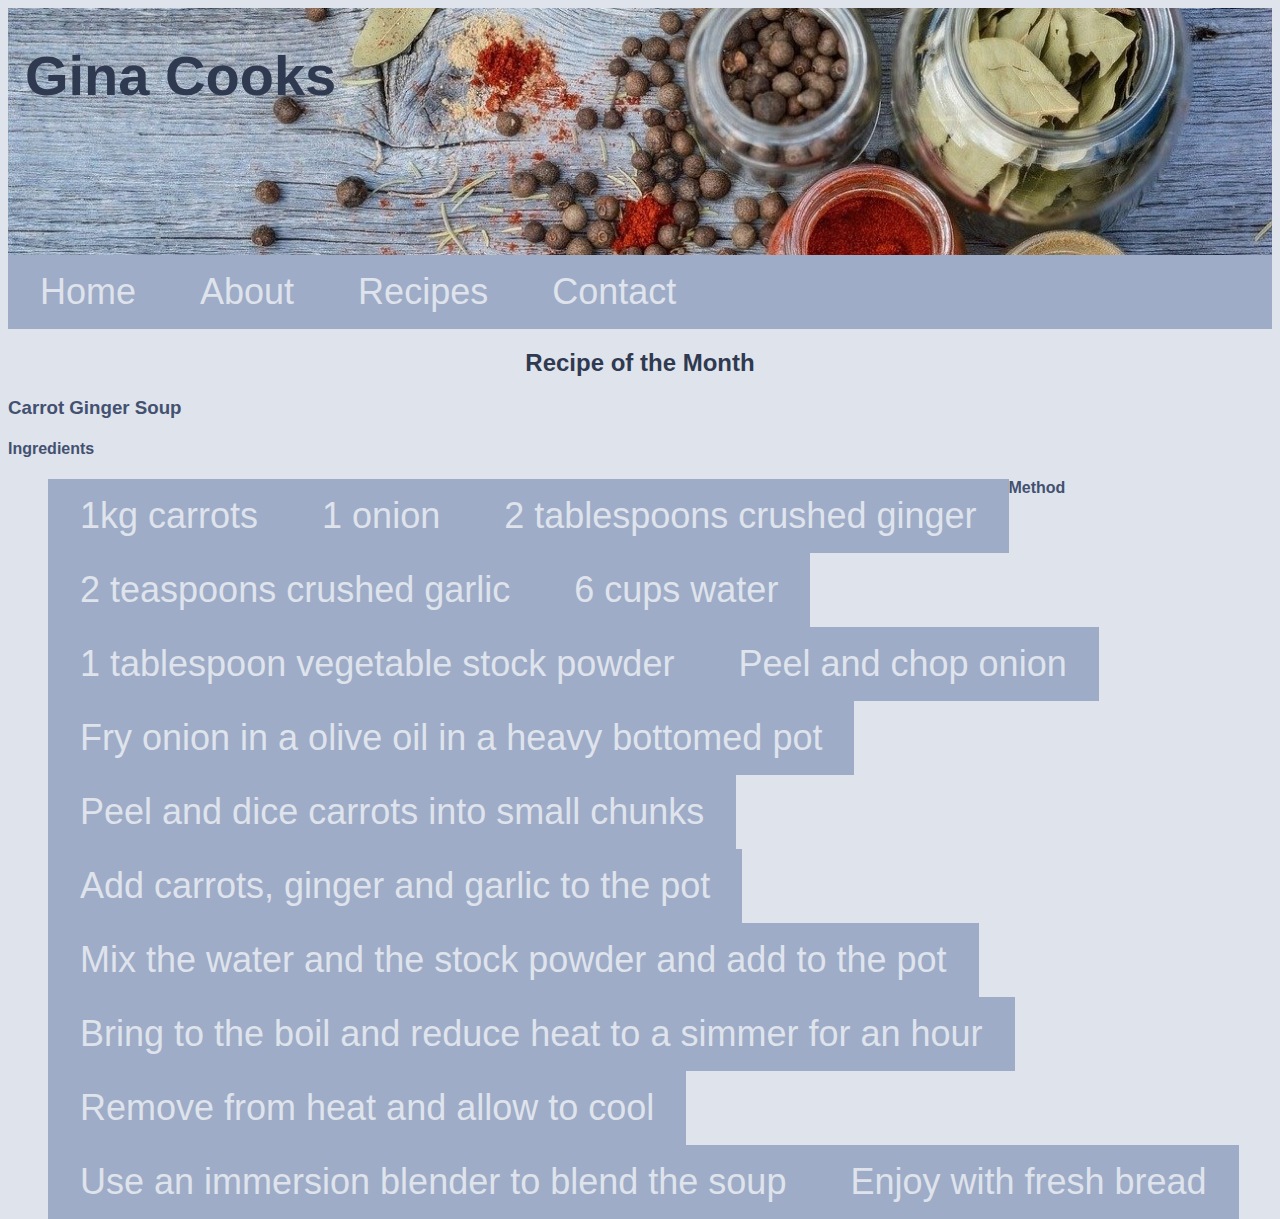
<file: index.html>
<!DOCTYPE html>
<html>
<head>
	<title>Gina Cooks</title>

	<meta name="viewport" content="width=device-width, initial-scale=1.0">
	<link rel="stylesheet" type="text/css" href="style.css">
	<script src="https://code.jquery.com/jquery-1.10.2.js"></script>

</head>
<body>
	<!-- SITE HEADER -->
	<header>
		<div>
			<img src="images/spices.jpg" alt="header image of spices" width="100%" class="headimage">
			<h1 class="SiteName"><a href="index.html">Gina Cooks</a></h1>
		</div>

						
		
			<nav role="navigation" class="navigation">
				<ul class="nav">
					<li><a id="highlight" href="index.html">Home</a></li>
					<li><a href="about.html">About</a></li>
					<li><a href="recipes.html">Recipes</a>
						<ul class="dropdown">
							<li><a href="starters.html">Starters</a></li>
        					<li><a href="mains.html">Mains</a></li>
        					<li><a href="desserts.html">Desserts</a></li>
        				</ul></li>
					<li><a href="contact.html">Contact</a></li>
				</ul>
			</nav>
		


		<div id="clear"></div>

						
	</header> 

	

	<!-- END SITE HEADER -->

	<!-- MAIN BODY -->
	
	<div id="RecipeMonth">
		<h2>Recipe of the Month</h2>
	</div> 

	<div class="Recipe">
		
		<div class=RecipeTitle>
			<h3>Carrot Ginger Soup</h3>
		</div>
		
		<div class=Ingredients>
			<h4>Ingredients</h4>
			<ul class="IngredientList">
				<li>1kg carrots</li>
				<li>1 onion</li>
				<li>2 tablespoons crushed ginger</li>
				<li>2 teaspoons crushed garlic</li>
				<li>6 cups water</li>
				<li>1 tablespoon vegetable stock powder</li>
			</ul>
		</div>
		
		<div class=Method>
			<h4>Method</h4>
			<ol class="MethodList">
				<li>Peel and chop onion</li>
				<li>Fry onion in a olive oil in a heavy bottomed pot</li>
				<li>Peel and dice carrots into small chunks</li>
				<li>Add carrots, ginger and garlic to the pot</li>
				<li>Mix the water and the stock powder and add to the pot</li>
				<li>Bring to the boil and reduce heat to a simmer for an hour</li>
				<li>Remove from heat and allow to cool</li>
				<li>Use an immersion blender to blend the soup</li>
				<li>Enjoy with fresh bread</li>
			</ol>
			
		</div>


	</div>

	<!-- END MAIN BODY -->

	

</body>
</html>
</file>
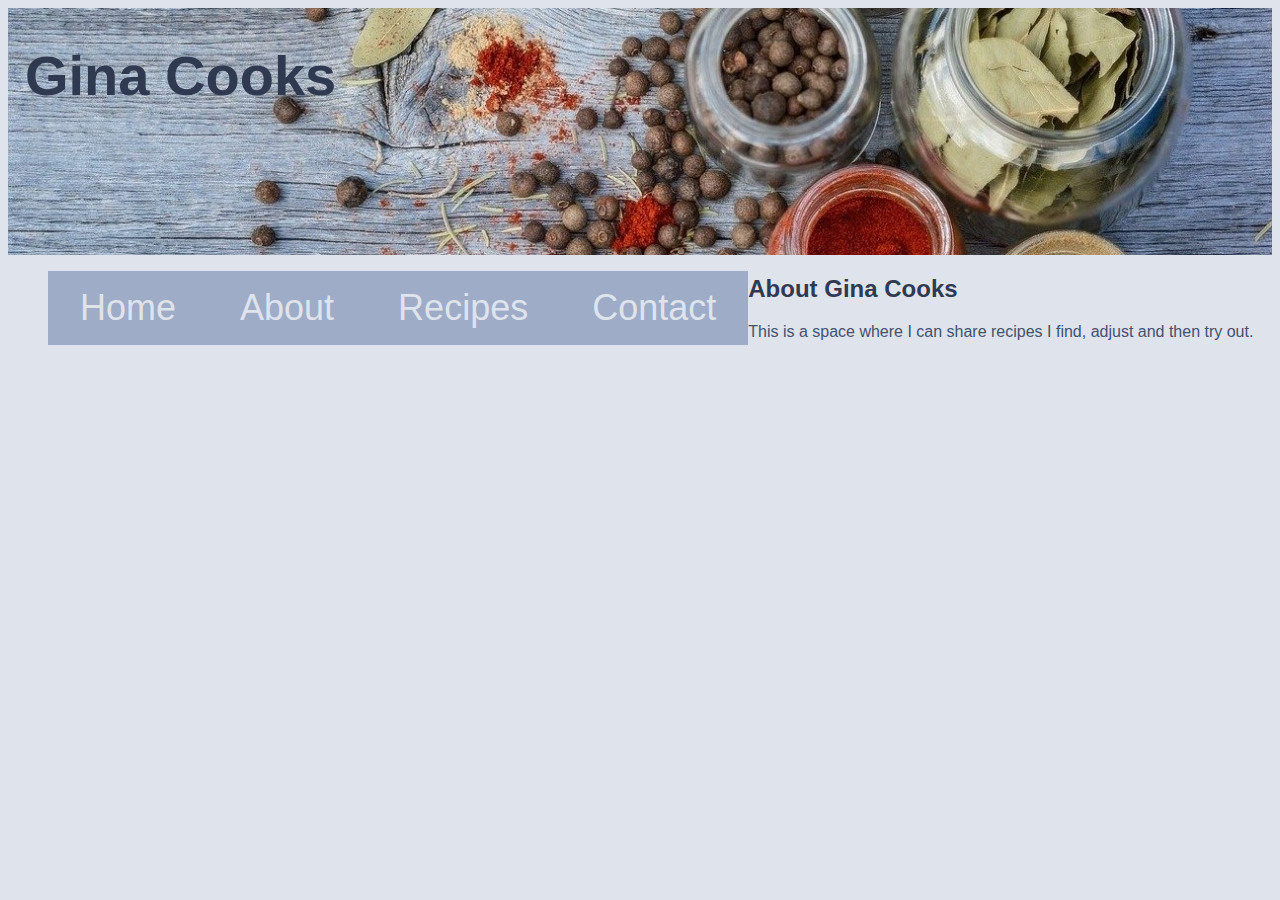
<file: about.html>
<!DOCTYPE html>
<html>
<head>
	<title>About</title>

	<meta name="viewport" content="width=device-width, initial-scale=1.0">
	<link rel="stylesheet" type="text/css" href="style.css">
	
</head>
<body>
	<!-- SITE HEADER -->
	<header>
		<div>
			<img src="images/spices.jpg" alt="header image of spices" width="100%" class="headimage">
			<h1 class="SiteName"><a href="index.html">Gina Cooks</a></h1>
		</div>
		
		<nav role="navigation" class="navigation">
				<ul>
					<li><a href="index.html">Home</a></li>
					<li><a id="highlight" href="about.html">About</a></li>
					<li><a href="recipes.html">Recipes</a>
						<ul class="dropdown">
							<li><a href="starters.html">Starters</a></li>
        					<li><a href="mains.html">Mains</a></li>
        					<li><a href="desserts.html">Desserts</a></li>
        				</ul></li>
					<li><a href="contact.html">Contact</a></li>
				</ul>
			</nav>

		<div id="clear"></div>

	</header>
	<!-- END SITE HEADER -->
	
	<!-- ABOUT BODY -->
	<div>
		<h2>About Gina Cooks</h2>
		<p>This is a space where I can share recipes I find, adjust and then try out.</p>
	</div>

	<!-- END ABOUT BODY -->

</body>
</html>
</file>
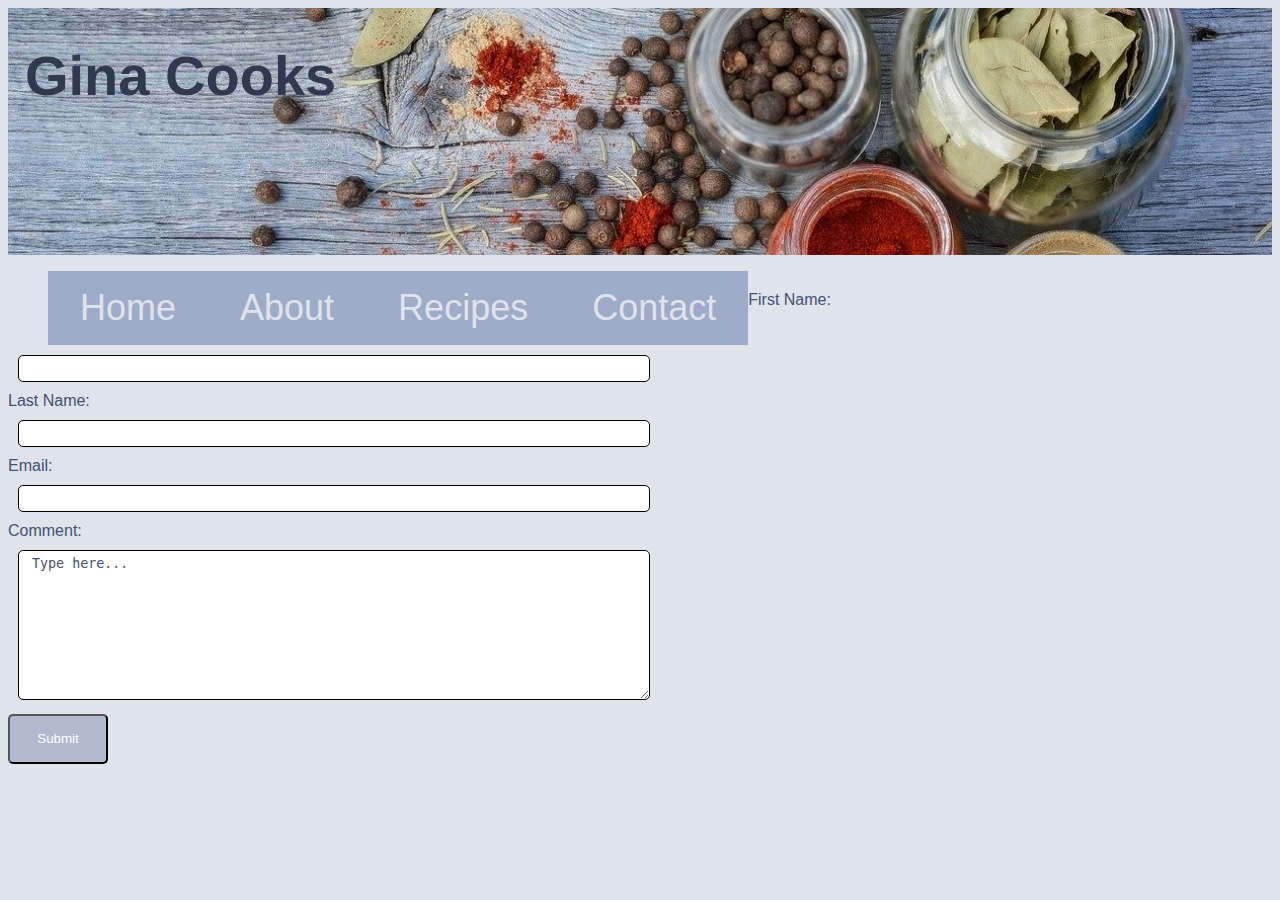
<file: contact.html>
<!DOCTYPE html>
<html>
<head>
	<title>Contact</title>

	<meta name="viewport" content="width=device-width, initial-scale=1.0">
	<link rel="stylesheet" type="text/css" href="style.css">
	

</head>
<body>
	<!-- SITE HEADER -->
	<header>
		<div>
			<img src="images/spices.jpg" alt="header image of spices" width="100%" class="headimage">
			<h1 class="SiteName"><a href="index.html">Gina Cooks</a></h1>
		</div>
		
		<nav role="navigation" class="navigation">
				<ul>
					<li><a href="index.html">Home</a></li>
					<li><a href="about.html">About</a></li>
					<li><a href="recipes.html">Recipes</a>
						<ul class="dropdown">
							<li><a href="starters.html">Starters</a></li>
        					<li><a href="mains.html">Mains</a></li>
        					<li><a href="desserts.html">Desserts</a></li>
        				</ul></li>
					<li><a id="highlight" href="contact.html">Contact</a></li>
				</ul>
			</nav>
		
		<div id="clear"></div>

	</header>
	<!-- END SITE HEADER -->

	<!-- MAIN BODY -->
	<div>
			<form action="thankyou.html" method="post">
				First Name: <br><input type="text" name="fname"><br>
				Last Name: <br><input type="text" name="lname"><br>
				Email: <br><input type="email" name="email"><br>
				Comment: <br><textarea class="comment"> Type here...</textarea><br>
				<button>Submit</button>
			</form>
		
	</div>

	<!-- END MAIN BODY -->

	

</body>
</html>
</file>
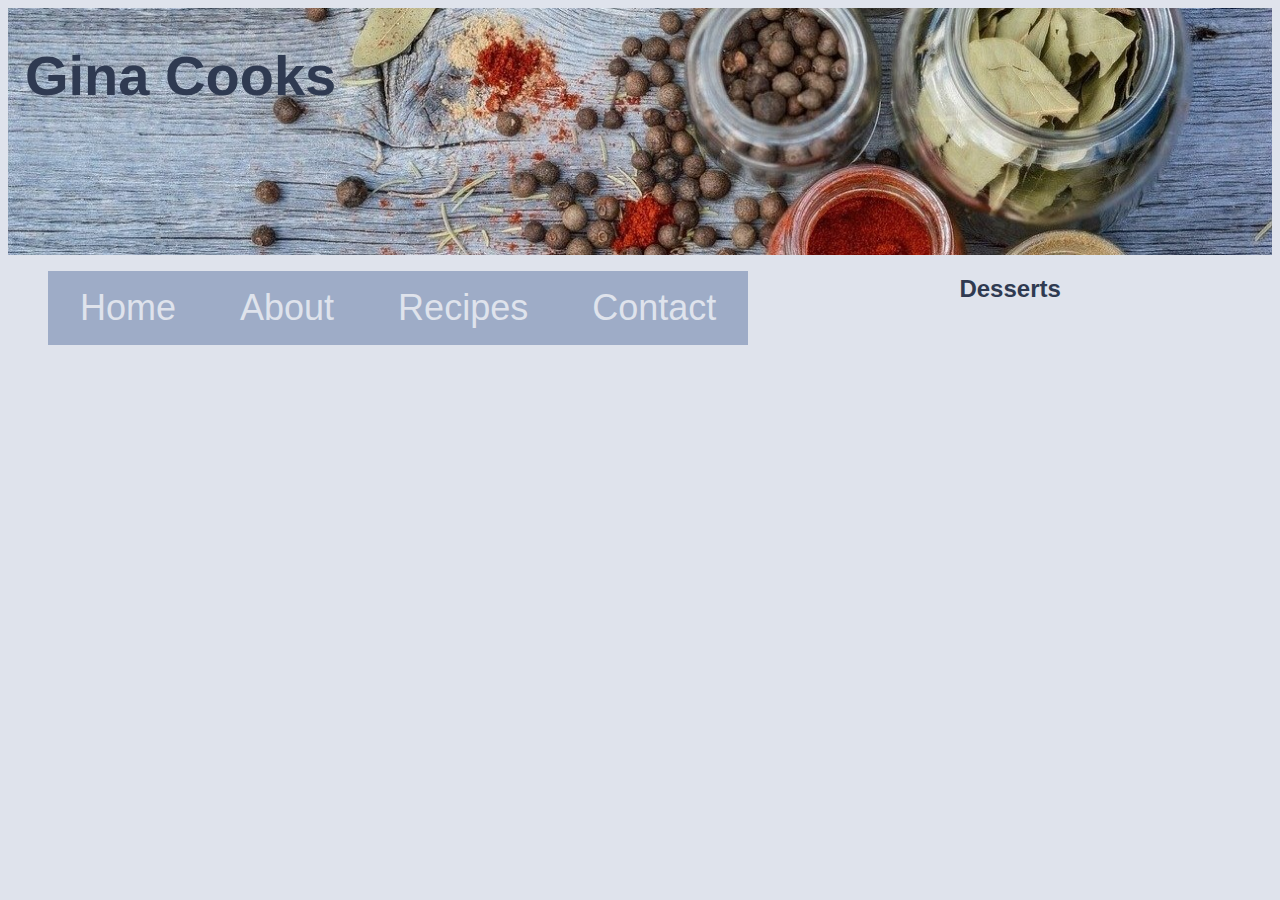
<file: desserts.html>
<!DOCTYPE html>
<html>
<head>
	<title>Recipes</title>
	<link rel="stylesheet" type="text/css" href="style.css">


</head>
<body>
	<!-- SITE HEADER -->
	<header>
		<div>
			<img src="images/spices.jpg" alt="header image of spices" width="100%" class="headimage">
			<h1 class="SiteName"><a href="index.html">Gina Cooks</a></h1>
		</div>
		
		<nav role="navigation">
				<ul>
					<li><a href="index.html">Home</a></li>
					<li><a href="about.html">About</a></li>
					<li><a id="highlight" href="recipes.html">Recipes</a>
						<ul class="dropdown">
							<li><a href="starters.html">Starters</a></li>
        					<li><a href="mains.html">Mains</a></li>
        					<li><a href="desserts.html">Desserts</a></li>
        				</ul></li>
					<li><a href="contact.html">Contact</a></li>
				</ul>
			</nav>

		<div id="clear"></div>

	</header>
	<!-- END SITE HEADER -->

	<!-- MAIN BODY -->
	
	<div id="RecipeMonth">
		<h2>Desserts</h2>
	</div>

	<!-- END MAIN BODY -->

	

</body>
</html>
</file>
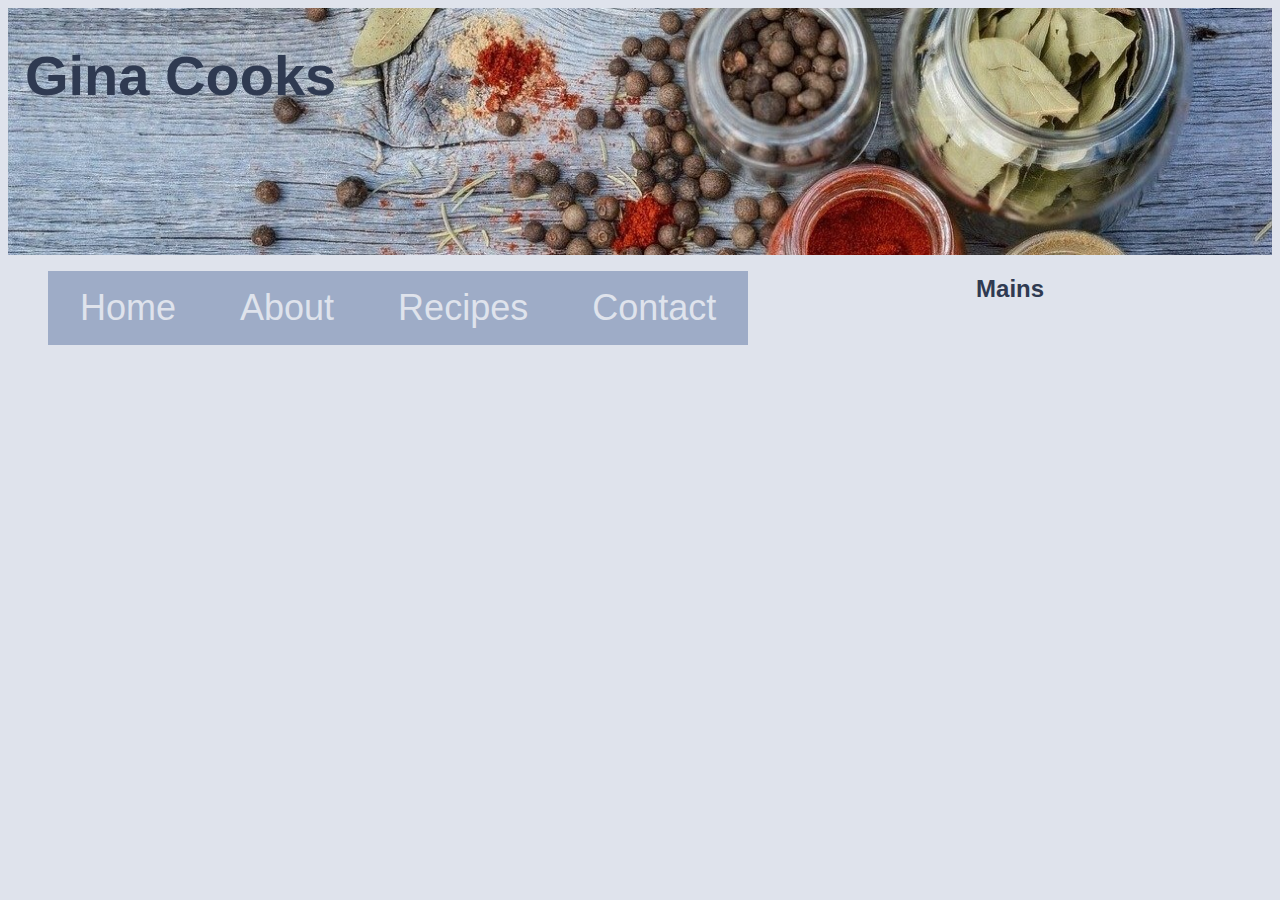
<file: mains.html>
<!DOCTYPE html>
<html>
<head>
	<title>Recipes</title>
	<link rel="stylesheet" type="text/css" href="style.css">


</head>
<body>
	<!-- SITE HEADER -->
	<header>
		<div>
			<img src="images/spices.jpg" alt="header image of spices" width="100%" class="headimage">
			<h1 class="SiteName"><a href="index.html">Gina Cooks</a></h1>
		</div>
		
		<nav role="navigation">
				<ul>
					<li><a href="index.html">Home</a></li>
					<li><a href="about.html">About</a></li>
					<li><a id="highlight" href="recipes.html">Recipes</a>
						<ul class="dropdown">
							<li><a href="starters.html">Starters</a></li>
        					<li><a href="mains.html">Mains</a></li>
        					<li><a href="desserts.html">Desserts</a></li>
        				</ul></li>
					<li><a href="contact.html">Contact</a></li>
				</ul>
			</nav>

		<div id="clear"></div>

	</header>
	<!-- END SITE HEADER -->

	<!-- MAIN BODY -->
	
	<div id="RecipeMonth">
		<h2>Mains</h2>
	</div>

	<!-- END MAIN BODY -->

	

</body>
</html>
</file>
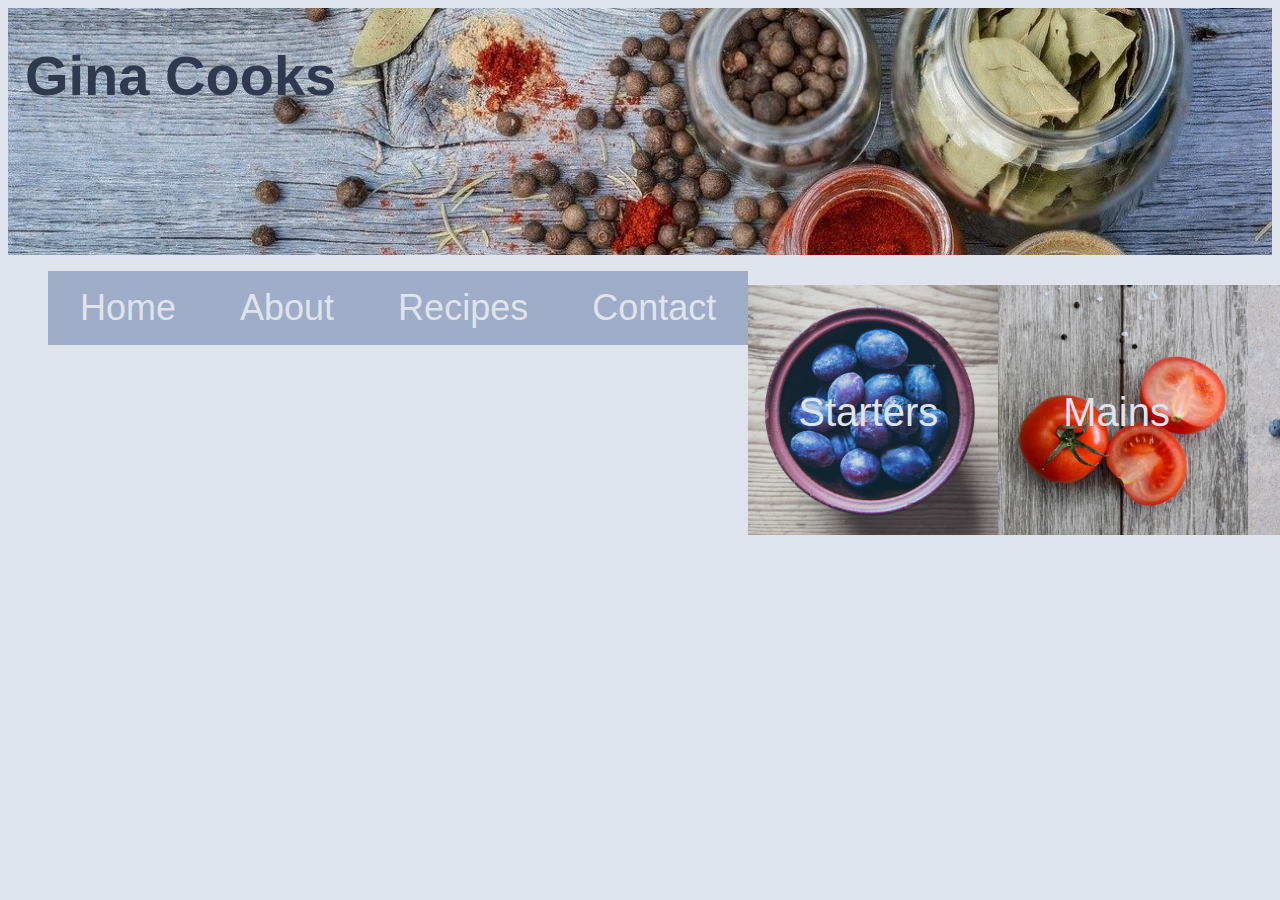
<file: recipes.html>
<!DOCTYPE html>
<html>
<head>
	<title>Recipes</title>

	<meta name="viewport" content="width=device-width, initial-scale=1.0">
	<link rel="stylesheet" type="text/css" href="style.css">
	

</head>
<body>
	<!-- SITE HEADER -->
	<header>
		<div>
			<img src="images/spices.jpg" alt="header image of spices" width="100%" class="headimage">
			<h1 class="SiteName"><a href="index.html">Gina Cooks</a></h1>
		</div>
		
		<nav role="navigation" class="navigation">
				<ul>
					<li><a href="index.html">Home</a></li>
					<li><a href="about.html">About</a></li>
					<li><a id="highlight" href="recipes.html">Recipes</a>
						<!-- <ul class="dropdown">
							<li><a href="starters.html">Starters</a></li>
        					<li><a href="mains.html">Mains</a></li>
        					<li><a href="desserts.html">Desserts</a></li>
        				</ul></li> -->
					<li><a href="contact.html">Contact</a></li>
				</ul>
			</nav>

		<div id="clear"></div>

	</header>
	<!-- END SITE HEADER -->

	<!-- MAIN BODY -->
	<div class="button-container">

		<a href="starters.html"><div class="button-container1">
			<img src="images/salad.jpg" id="starter" class="category">
			<p class="button-name1">Starters</p>
		</div></a>

		<a href="mains.html"><div class="button-container2">
			<img src="images/mains.jpg" id="mains" class="category">
			<p class="button-name2">Mains</p>
		</div></a>

		<a href="desserts.html"><div class="button-container3">
			<img src="images/dessert.jpg" id="dessert" class="category">
			<p class="button-name3"Dessert>Desserts</p>
		</div></a>

	</div>

	<!-- END MAIN BODY -->

	

</body>
</html>
</file>
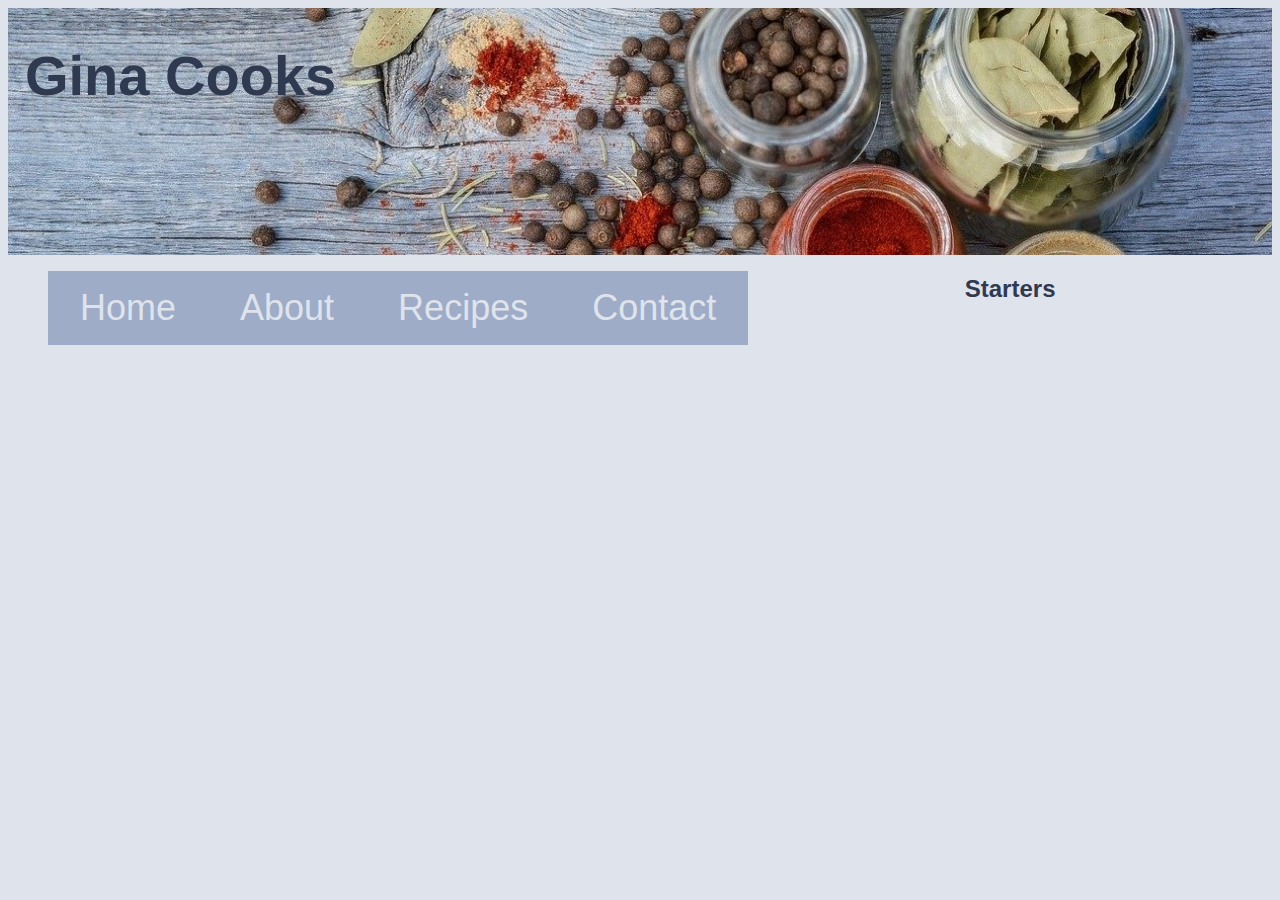
<file: starters.html>
<!DOCTYPE html>
<html>
<head>
	<title>Recipes</title>
	<link rel="stylesheet" type="text/css" href="style.css">


</head>
<body>
	<!-- SITE HEADER -->
	<header>
		<div>
			<img src="images/spices.jpg" alt="header image of spices" width="100%" class="headimage">
			<h1 class="SiteName"><a href="index.html">Gina Cooks</a></h1>
		</div>
		
		<nav role="navigation">
				<ul>
					<li><a href="index.html">Home</a></li>
					<li><a href="about.html">About</a></li>
					<li><a id="highlight" href="recipes.html">Recipes</a>
						<ul class="dropdown">
							<li><a href="starters.html">Starters</a></li>
        					<li><a href="mains.html">Mains</a></li>
        					<li><a href="desserts.html">Desserts</a></li>
        				</ul></li>
					<li><a href="contact.html">Contact</a></li>
				</ul>
			</nav>

		<div id="clear"></div>

	</header>
	<!-- END SITE HEADER -->

	<!-- MAIN BODY -->
	
	<div id="RecipeMonth">
		<h2>Starters</h2>
	</div>

	<!-- END MAIN BODY -->

	

</body>
</html>
</file>
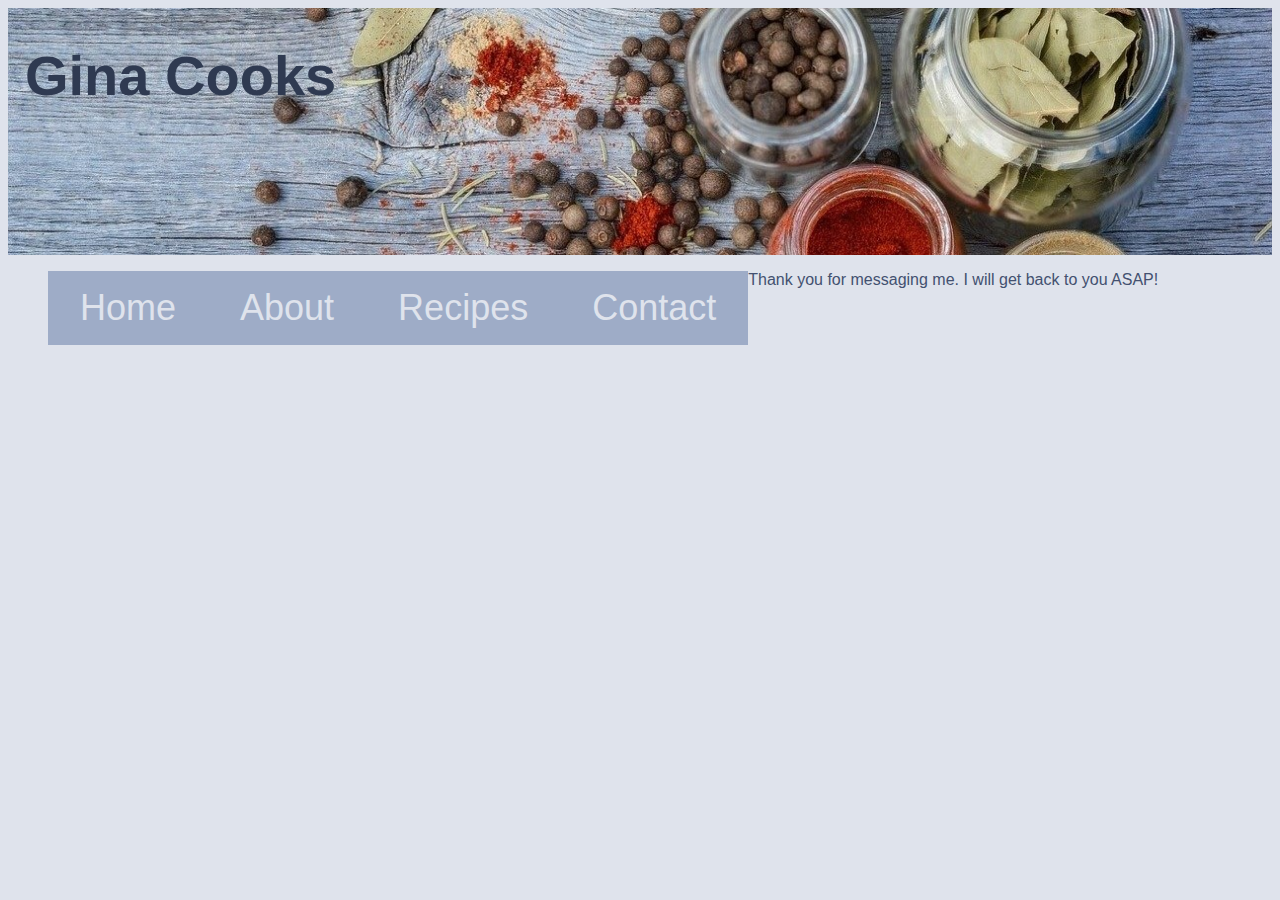
<file: thankyou.html>
<!DOCTYPE html>
<html>
<head>
	<title>Contact</title>

	<meta name="viewport" content="width=device-width, initial-scale=1.0">
	<link rel="stylesheet" type="text/css" href="style.css">
	

</head>
<body>
	<!-- SITE HEADER -->
	<header>
		<div>
			<img src="images/spices.jpg" alt="header image of spices" width="100%" class="headimage">
			<h1 class="SiteName"><a href="index.html">Gina Cooks</a></h1>
		</div>
		
		<nav role="navigation" class="navigation">
				<ul>
					<li><a href="index.html">Home</a></li>
					<li><a href="about.html">About</a></li>
					<li><a href="recipes.html">Recipes</a>
						<ul class="dropdown">
							<li><a href="starters.html">Starters</a></li>
        					<li><a href="mains.html">Mains</a></li>
        					<li><a href="desserts.html">Desserts</a></li>
        				</ul></li>
					<li><a id="highlight" href="contact.html">Contact</a></li>
				</ul>
			</nav>
		
		<div id="clear"></div>

	</header>
	<!-- END SITE HEADER -->

	<!-- MAIN BODY -->
	<div>
			<p>Thank you for messaging me. I will get back to you ASAP!</p>
		
	</div>

	<!-- END MAIN BODY -->

	

</body>
</html>
</file>
<file: style.css>
/* HEADER */

h1 {
	color: #2f3a51;
	font-size: 56px;
	font-family: 'Quicksand', sans-serif;
}

h1 a {
	text-decoration: none;
	font-family: 'Quicksand', sans-serif;
	color: #2f3a51;
}


.headimage {
	position: relative;
	vertical-align: bottom;
	max-width:100%;
	height:auto;
}

.SiteName {
	position: absolute;
	top: 5px;
	left: 25px;
	font-family: 'Quicksand', sans-serif;
}



/* NAVIGATION WITH DROPDOWN */

nav {
    font-family: 'Quicksand', sans-serif;
}

a {
    text-decoration: none;
}

ul.nav {
    display: flex;
    list-style: none;
    margin: 0;
    padding: 0;
    background: #9eacc7;
}

li {
    color: #dfe3ec;
    background: #9eacc7;
    display: block;
    float: left;
    position: relative;
    padding: 1rem 2rem;
    font-size: 36px;
}

li a {
    color: #dfe3ec;
}

li:hover {
    cursor: pointer;
    background: #7d90b5;
}

ul li ul {
    background: #9eacc7;
    visibility: hidden;
    opacity: 0;
    min-width: 5rem;
    position: absolute;
    transition: all 0.5s ease;
    margin-top: 1rem;
    left: 0;
    display: none;
}

ul li:hover>ul,
ul li ul:hover {
    visibility: visible;
    opacity: 1;
    display: block;
}

ul li ul li {
    clear: both;
    width: 100%;
}


/* RESPONSIVE NAVIGATION */

@media screen and (max-width: 720px) {
	
}

/* END NAVIGATION */

/* END HEADER */

/* BODY */

body {
	background-color: #dfe3ec;
	font-family: 'Quicksand', sans-serif;
	color: #435170;
}

h2 {
	color: #2f3a51;
	font-size: 24px;
	font-family: 'Quicksand', sans-serif;
}

#RecipeMonth {
	text-align: center;
}

/*RECIPE PAGE*/

.category {
	width: 250px;
}

.button-container {
	display: flex;
	flex-direction: row;
	justify-content: center;
	justify-content: space-around;
	margin-top: 30px;
}

.button-container1 {
	position: relative;
}

.button-container2 {
	position: relative;
}

.button-container3 {
	position: relative;
}

.button-name1 {
	position: absolute;
	top: 65px;
	left: 50px;
	color: #dfe3ec;
	text-align: center;
	font-size: 40px;
	font-family: 'Quicksand', sans-serif;
}

.button-name2 {
	position: absolute;
	top: 65px;
	left: 65px;
	color: #dfe3ec;
	text-align: center;
	font-size: 40px;
	font-family: 'Quicksand', sans-serif;
}

.button-name3 {
	position: absolute;
	top: 65px;
	left: 50px; 
	color: #dfe3ec;
	text-align: center;
	font-size: 40px;
	font-family: 'Quicksand', sans-serif;
}

/*RECIPE PAGE*/


/* END BODY */

/* CONTACT FORM */

form {
	padding-top: 20px;
}

input[type=text] {
	padding: 5px;
	width: 50%;
	margin: 10px;
	border: 1px solid black;
	border-radius: 5px;
	box-sizing: border-box;
}

input[type=email] {
	padding: 5px;
	width: 50%;
	margin: 10px;
	border: 1px solid black;
	border-radius: 5px;
	box-sizing: border-box;
}

.comment {
	padding: 5px;
	width: 50%;
	height: 150px;
	margin: 10px;
	border: 1px solid black;
	border-radius: 5px;
	box-sizing: border-box;
	color: #435170;
}

button {
	background-color: #afb9cf;
	color: white;
	border-radius: 5px;
	height: 50px;
	width: 100px;
	text-align: center;
}

/* END CONTACT FORM */


/* RECIPES */

.RecipeTitle {
    font-family: 'Quicksand', sans-serif;
}

ul.IngredientList {
    list-style: circle;
    
}

li {
    color: #dfe3ec;
    background: #9eacc7;
    display: block;
    float: left;
    position: relative;
    padding: 1rem 2rem;
    font-size: 36px;
}
</file>
